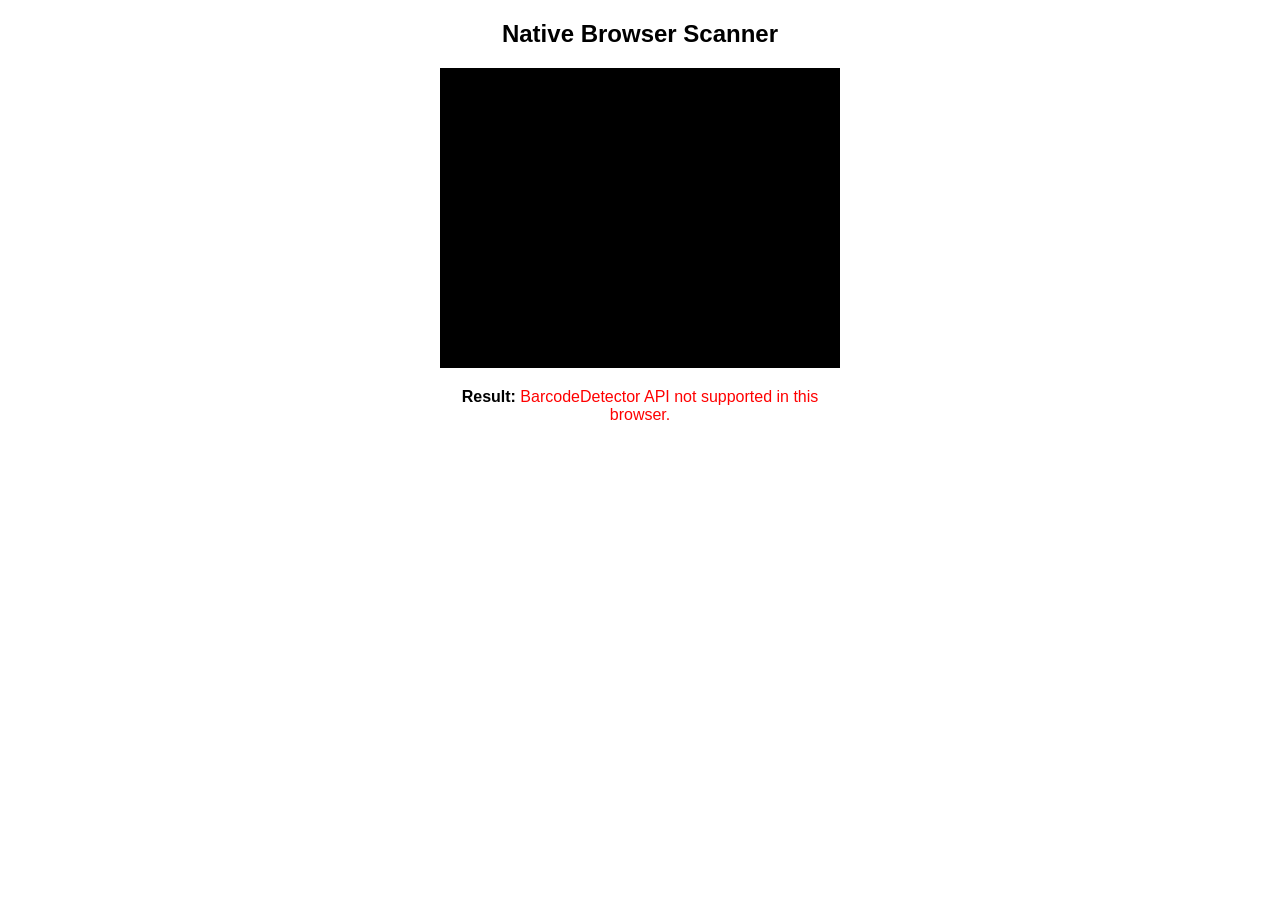
<file: index.html>
<!doctype html>
<html lang="en">
  <head>
    <meta charset="UTF-8" />
    <meta name="viewport" content="width=device-width, initial-scale=1.0" />
    <title>Native Barcode API Scanner</title>
  </head>
  <body>
    <div
      style="
        max-width: 400px;
        margin: auto;
        text-align: center;
        font-family: sans-serif;
      "
    >
      <h2>Native Browser Scanner</h2>
      <video
        id="webcam"
        autoplay
        playsinline
        style="width: 100%; height: 300px; background: #000; object-fit: cover"
      ></video>
      <p><strong>Result:</strong> <span id="result">Scanning...</span></p>
    </div>

    <script>
      const video = document.getElementById("webcam");
      const resultSpan = document.getElementById("result");

      // 1. Check if the browser natively supports this feature
      if (!("BarcodeDetector" in window)) {
        resultSpan.innerText =
          "BarcodeDetector API not supported in this browser.";
        resultSpan.style.color = "red";
      } else {
        // 2. Initialize native reader exclusively for QR Codes
        const barcodeDetector = new BarcodeDetector({ formats: ["qr_code"] });

        // 3. Request webcam stream
        navigator.mediaDevices
          .getUserMedia({ video: { facingMode: "environment" } })
          .then((stream) => {
            video.srcObject = stream;
            // Start processing loops once video plays
            video.addEventListener("play", () => {
              window.setInterval(async () => {
                try {
                  // 4. Pass the live video element frames directly into native detector
                  const barcodes = await barcodeDetector.detect(video);
                  if (barcodes.length > 0) {
                    resultSpan.innerText = barcodes[0].rawValue;
                    resultSpan.style.color = "#10b981";
                  }
                } catch (e) {
                  console.error(e);
                }
              }, 300); // Check every 300ms
            });
          })
          .catch((err) => {
            resultSpan.innerText = "Camera access denied.";
            console.error(err);
          });
      }
    </script>
  </body>
</html>
</file>
